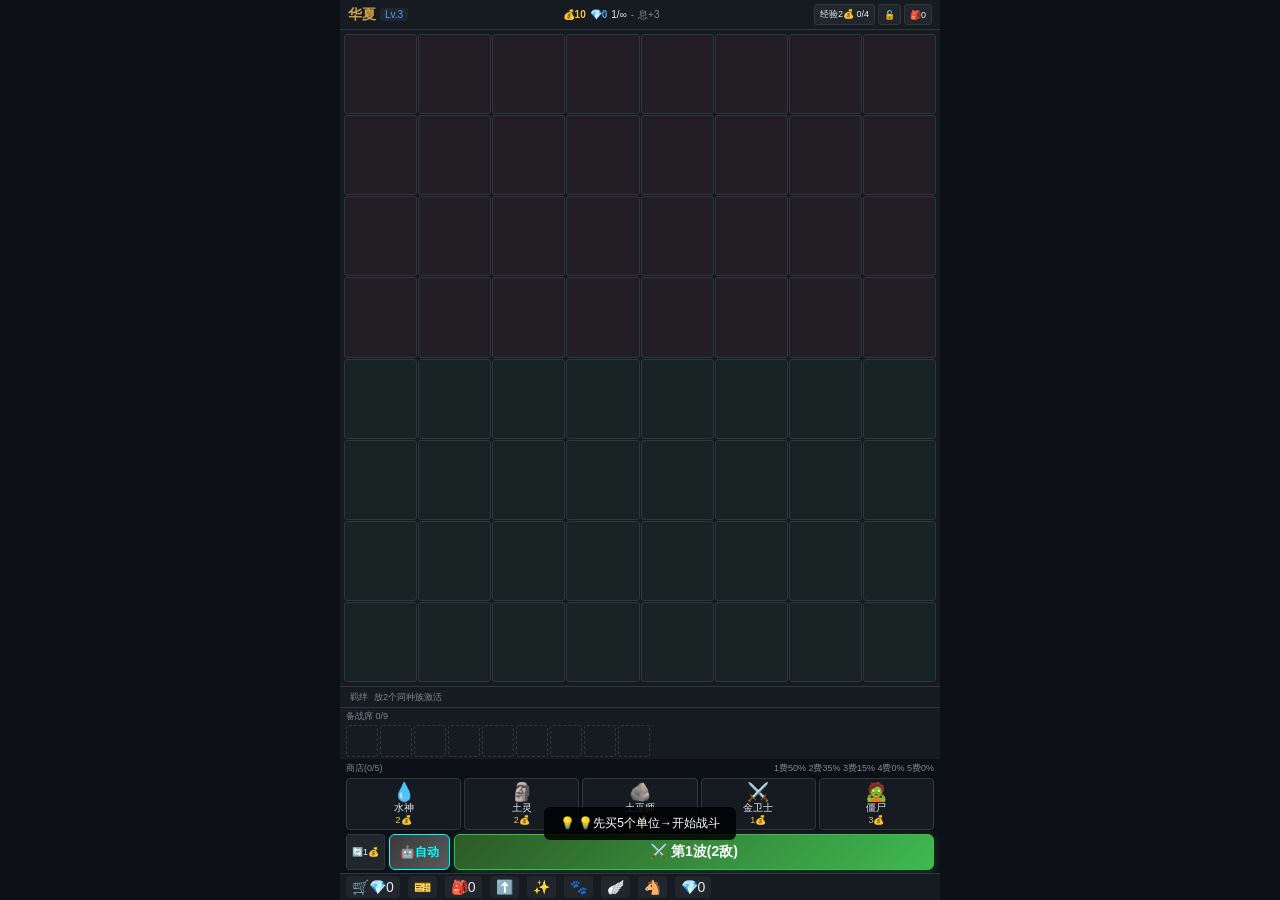
<file: index.html>
<!DOCTYPE html>
<html lang="zh-CN">
<head>
  <meta charset="UTF-8">
  <meta name="viewport" content="width=device-width, initial-scale=1.0, maximum-scale=1.0, user-scalable=no, viewport-fit=cover">
  <meta name="apple-mobile-web-app-capable" content="yes">
  <meta name="theme-color" content="#0d1117">
  <meta http-equiv="Cache-Control" content="no-cache, no-store, must-revalidate">
  <meta http-equiv="Pragma" content="no-cache">
  <meta http-equiv="Expires" content="0">
  <title>自走棋·华夏</title>
  <link rel="stylesheet" href="style.css?v=73">
</head>
<body>
  <div id="app">
    <div id="topbar"></div>
    <div id="board"></div>
    <div id="synergies"></div>
    <div id="bench"></div>
    <div id="shop"></div>
    <div id="equip-bar"></div>

    <!-- 战斗覆层 -->
    <div id="battle-overlay" class="hidden">
      <canvas id="battle-canvas"></canvas>
      <div id="battle-info"></div>
    </div>

    <!-- 系统面板（装备/宝石/宠物/翅膀）-->
    <div id="sys-modal" class="modal hidden"></div>

    <!-- Toast -->
    <div id="toast" class="toast"></div>
  </div>
  <script src="data.js?v=73"></script>
  <script src="game.js?v=73"></script>
</body>
</html>
</file>
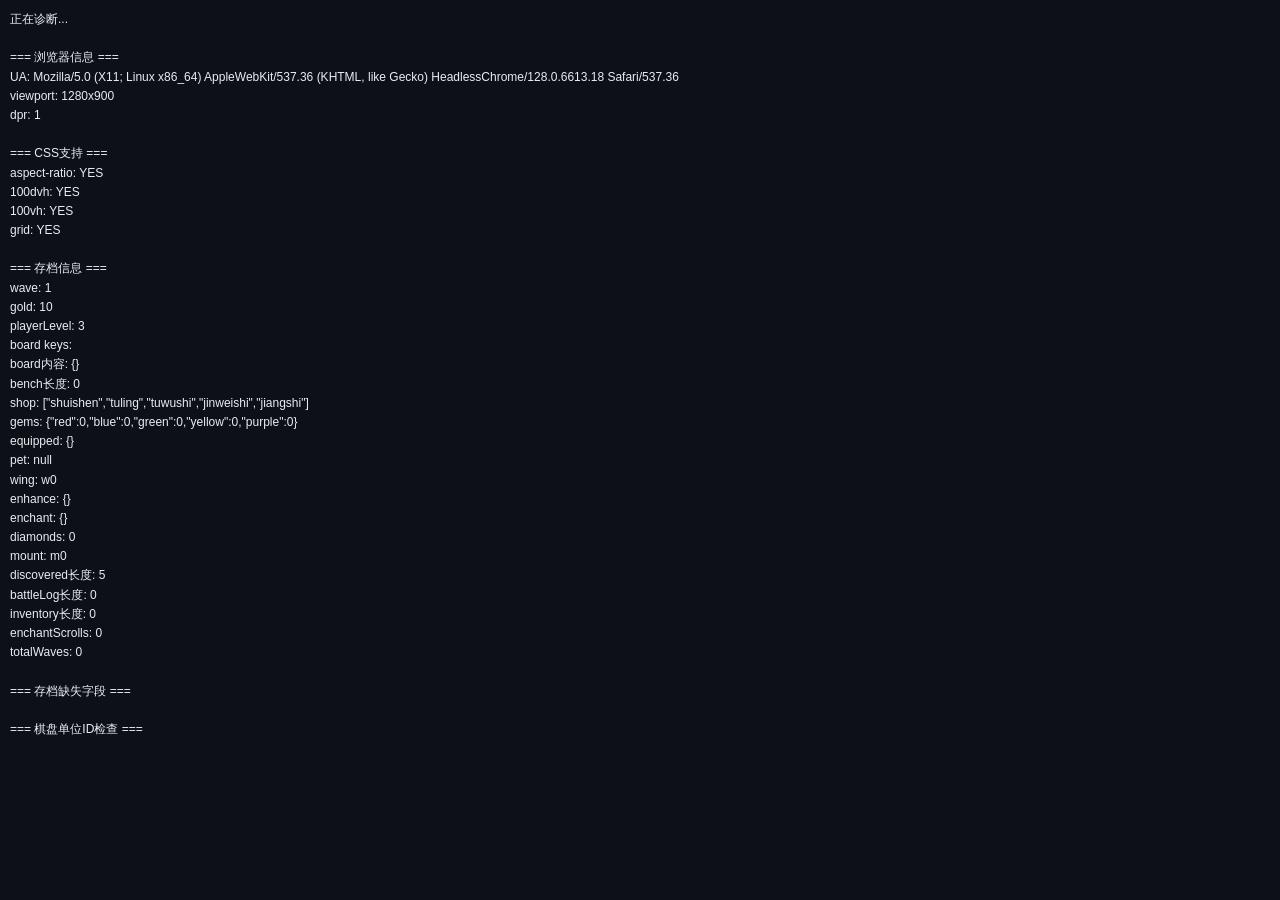
<file: diag.html>
<!DOCTYPE html>
<html lang="zh-CN">
<head>
<meta charset="UTF-8">
<meta name="viewport" content="width=device-width, initial-scale=1.0, viewport-fit=cover">
<title>诊断</title>
<style>
*{box-sizing:border-box;margin:0;padding:0}
body{background:#0d1117;color:#e6edf3;font-family:sans-serif;padding:10px;font-size:12px}
#out{white-space:pre-wrap;word-break:break-all;line-height:1.6}
</style>
</head>
<body>
<div id="out">正在诊断...</div>
<script>
var out = document.getElementById('out');
function log(msg) { out.textContent += '\n' + msg; }
function separator(title) { log('\n=== ' + title + ' ==='); }

try {
  separator('浏览器信息');
  log('UA: ' + navigator.userAgent.substring(0, 200));
  log('viewport: ' + window.innerWidth + 'x' + window.innerHeight);
  log('dpr: ' + window.devicePixelRatio);

  separator('CSS支持');
  log('aspect-ratio: ' + (CSS.supports('aspect-ratio', '1') ? 'YES' : 'NO'));
  log('100dvh: ' + (CSS.supports('height', '100dvh') ? 'YES' : 'NO'));
  log('100vh: ' + (CSS.supports('height', '100vh') ? 'YES' : 'NO'));
  log('grid: ' + (CSS.supports('display', 'grid') ? 'YES' : 'NO'));

  separator('存档信息');
  var raw = localStorage.getItem('autochess_huaxia_save_v4');
  if (raw) {
    var save = JSON.parse(raw);
    log('wave: ' + save.wave);
    log('gold: ' + save.gold);
    log('playerLevel: ' + save.playerLevel);
    log('board keys: ' + Object.keys(save.board || {}).join(','));
    log('board内容: ' + JSON.stringify(save.board));
    log('bench长度: ' + (save.bench ? save.bench.length : 'undefined'));
    log('shop: ' + JSON.stringify(save.shop));
    log('gems: ' + JSON.stringify(save.gems));
    log('equipped: ' + JSON.stringify(save.equipped));
    log('pet: ' + save.pet);
    log('wing: ' + save.wing);
    log('enhance: ' + JSON.stringify(save.enhance));
    log('enchant: ' + JSON.stringify(save.enchant));
    log('diamonds: ' + save.diamonds);
    log('mount: ' + save.mount);
    log('discovered长度: ' + (save.discovered ? save.discovered.length : 'undefined'));
    log('battleLog长度: ' + (save.battleLog ? save.battleLog.length : 'undefined'));
    log('inventory长度: ' + (save.inventory ? save.inventory.length : 'undefined'));
    log('enchantScrolls: ' + save.enchantScrolls);
    log('totalWaves: ' + save.totalWaves);

    separator('存档缺失字段');
    var defaults = ['wave','gold','playerLevel','xp','winStreak','loseStreak','board','bench','shop','lockedShop','discovered','battleLog','inventory','gems','equipped','gemSlots','pet','petUnlocked','wing','wingUnlocked','totalWaves','diamonds','mount','mountUnlocked','enhance','enchant','enchantScrolls'];
    for (var i = 0; i < defaults.length; i++) {
      var f = defaults[i];
      if (save[f] === undefined) log('⚠️ 缺失: ' + f);
    }

    separator('棋盘单位ID检查');
    var unitIds = ['jiangshi','bingjiang','jinweishi','huolong','tuwushi','shuishen','jinshen','mujingling','mushuwang','liehuoshou','kongque','qinglong','baihu','fenghuang','zhuque','xuanwu','longwang','shushen','kunlunling','pangu','nuwa','houyi','xingtain','huangdi','chiyou','jingwei','kuafu'];
    for (var key in save.board) {
      var u = save.board[key];
      log(key + ': id=' + u.id + ' star=' + u.star + (unitIds.indexOf(u.id) < 0 ? ' ⚠️未知ID!' : ' ✓'));
    }
  } else {
    log('无存档');
  }
} catch(e) {
  log('❌ 错误: ' + e.message);
  log('stack: ' + e.stack);
}
</script>
</body>
</html>
</file>
<file: style.css>
/* 自走棋·华夏 v4 - 移动端样式 */
:root {
  --bg:#0d1117; --bg-mid:#161b22; --bg-light:#21262d; --border:#30363d;
  --text:#e6edf3; --text-dim:#7d8590; --accent:#c8a04a; --gold:#f0c050;
  --green:#3fb950; --red:#f85149; --blue:#4a9eff;
}
* { box-sizing:border-box; margin:0; padding:0; }
html, body { height:100%; overflow:hidden; -webkit-tap-highlight-color:transparent; user-select:none; }
body { font-family:"PingFang SC","Microsoft YaHei",sans-serif; background:var(--bg); color:var(--text); touch-action:manipulation; overscroll-behavior:none; }
#app { display:flex; flex-direction:column; height:100vh; height:100dvh; max-width:600px; margin:0 auto; position:relative; overflow-y:auto; overflow-x:hidden; }

/* 顶部栏 */
#topbar { display:flex; align-items:center; justify-content:space-between; padding:4px 8px; padding-top:max(4px,env(safe-area-inset-top)); background:var(--bg-mid); border-bottom:1px solid var(--border); flex-shrink:0; gap:4px; font-size:10px; white-space:nowrap; overflow-x:auto; }
.top-info { display:flex; align-items:center; gap:4px; flex-shrink:0; }
.top-info .title { font-size:14px; font-weight:600; color:var(--accent); }
.top-info .level-badge { font-size:10px; background:var(--bg-light); padding:1px 5px; border-radius:3px; color:var(--blue); }
.top-info .pet-badge, .top-info .wing-badge { font-size:12px; }
.top-stats { display:flex; gap:4px; font-size:10px; align-items:center; flex-shrink:0; }
.top-stats .gold { color:var(--gold); font-weight:600; }
.top-stats .wave { color:var(--text); }
.top-stats .streak { color:var(--green); font-size:10px; }
.top-stats .interest { color:var(--text-dim); font-size:10px; }
.top-actions { display:flex; gap:3px; flex-shrink:0; }
.action-btn { background:var(--bg-light); border:1px solid var(--border); color:var(--text); padding:3px 5px; border-radius:3px; font-size:9px; cursor:pointer; white-space:nowrap; }
.action-btn:active { transform:scale(0.95); background:var(--border); }

/* 棋盘 */
#board { display:grid; grid-template-columns:repeat(8,1fr); grid-auto-rows:1fr; gap:1px; padding:4px; background:var(--bg-mid); flex:1 1 auto; min-height:200px; }
.cell { display:flex; align-items:center; justify-content:center; flex-direction:column; border:1px solid var(--border); background:var(--bg); border-radius:3px; cursor:pointer; position:relative; min-height:0; height:100%; }
.cell.player-side { background:rgba(63,185,80,0.05); }
.cell.enemy-side { background:rgba(248,81,73,0.05); }
.cell.occupied { background:var(--bg-light); border-color:var(--accent); }
.unit-emoji { font-size:18px; line-height:1; }
.unit-stars { font-size:8px; color:var(--accent); line-height:1; margin-top:1px; }
.unit-cost { font-size:8px; color:var(--gold); }
.unit-eq { font-size:7px; line-height:1; margin-top:1px; }

/* 羁绊 */
#synergies { display:flex; align-items:center; padding:3px 10px; background:var(--bg-mid); border-top:1px solid var(--border); border-bottom:1px solid var(--border); flex-shrink:0; gap:6px; overflow-x:auto; min-height:22px; }
.syn-label { font-size:9px; color:var(--text-dim); flex-shrink:0; }
.syn-list { display:flex; gap:3px; flex-wrap:wrap; }
.syn-tag { font-size:9px; padding:1px 4px; border-radius:3px; white-space:nowrap; }
.syn-tag.race { background:rgba(200,160,74,0.2); color:var(--accent); }
.syn-tag.job { background:rgba(74,158,255,0.2); color:var(--blue); }
.syn-empty { font-size:9px; color:var(--text-dim); }
.syn-tag.inactive { opacity:0.4; }

/* 备战席 */
#bench { display:flex; flex-direction:column; padding:2px 6px; background:var(--bg-mid); flex-shrink:0; }
.bench-label { font-size:9px; color:var(--text-dim); margin-bottom:2px; }
.bench-slots { display:flex; gap:2px; }
.bench-slot { width:32px; height:32px; border:1px dashed var(--border); border-radius:3px; display:flex; flex-direction:column; align-items:center; justify-content:center; cursor:pointer; flex-shrink:0; overflow:hidden; }
.bench-slot.occupied { border:1px solid var(--accent); background:var(--bg-light); }
.bench-slot:active { transform:scale(0.95); }

/* 商店 */
#shop { padding:3px 6px; background:var(--bg); flex-shrink:0; }
.shop-header { display:flex; justify-content:space-between; font-size:9px; color:var(--text-dim); margin-bottom:3px; }
.shop-slots { display:flex; gap:3px; margin-bottom:4px; }
.shop-slot { flex:1; min-width:0; }
.shop-unit { display:flex; flex-direction:column; align-items:center; padding:4px 2px; border:1px solid var(--border); border-radius:4px; background:var(--bg-mid); cursor:pointer; }
.shop-unit.empty { display:flex; align-items:center; justify-content:center; border:2px dashed var(--border); opacity:0.3; }
.shop-unit:active { transform:scale(0.95); }
.shop-unit .unit-name { font-size:10px; font-weight:500; }
.shop-unit .unit-cost { font-size:9px; color:var(--gold); }
.shop-actions { display:flex; gap:4px; }
.shop-actions .action-btn { flex:0 0 auto; }
.battle-btn { flex:1; background:linear-gradient(135deg,#2d5a27,#3fb950); color:#fff; border:1px solid #3fb950; font-size:14px; padding:8px 12px; border-radius:6px; cursor:pointer; font-weight:700; box-shadow:0 2px 8px rgba(63,185,80,0.3); }
.battle-btn:active { transform:scale(0.97); }
.battle-btn:disabled { opacity:0.5; }

/* 装备栏 */
#equip-bar { display:flex; padding:2px 6px; background:var(--bg-mid); border-top:1px solid var(--border); flex-shrink:0; }
.equip-icons { display:flex; gap:8px; align-items:center; }
.equip-icon { font-size:14px; padding:3px 6px; border-radius:4px; background:var(--bg-light); cursor:pointer; }
.equip-icon:active { transform:scale(0.95); }

/* 战斗覆层 */
#battle-overlay { position:fixed; top:0; left:0; right:0; bottom:0; background:#0d1117; z-index:150; display:flex; flex-direction:column; align-items:center; justify-content:center; overflow:hidden; }
#battle-overlay.hidden { display:none; }
#battle-canvas { width:100%; max-width:500px; height:300px; display:block; flex-shrink:0; }
#battle-info { width:100%; max-width:500px; padding:8px 12px; background:#161b22; border-top:1px solid #30363d; display:flex; justify-content:center; gap:16px; font-size:13px; flex-shrink:0; height:36px; align-items:center; box-sizing:border-box; }
.battle-tick { color:#c8a04a; }
.battle-alive { color:#e6edf3; }

/* 系统面板 */
.modal { position:fixed; top:0; left:0; right:0; bottom:0; background:rgba(0,0,0,0.8); z-index:200; display:flex; align-items:center; justify-content:center; padding:10px; }
.modal.hidden { display:none; }
.sys-modal-content { background:var(--bg-mid); border:1px solid var(--border); border-radius:8px; max-width:500px; width:100%; max-height:90vh; overflow-y:auto; padding:12px; }
.sys-tabs { display:flex; gap:4px; margin-bottom:10px; }
.sys-tab { flex:1; padding:6px; border:1px solid var(--border); border-radius:4px; background:var(--bg-light); color:var(--text); font-size:12px; cursor:pointer; }
.sys-tab.active { background:var(--accent); color:#000; font-weight:600; }
.sys-content { margin-bottom:10px; }
.sys-content h3 { font-size:13px; color:var(--accent); margin:8px 0 4px; }
.sys-content .empty-text { color:var(--text-dim); font-size:11px; text-align:center; padding:20px; }
.sys-content .hint { color:var(--text-dim); font-size:10px; text-align:center; margin-top:8px; }
.sys-close { width:100%; padding:8px; background:var(--bg-light); border:1px solid var(--border); border-radius:4px; color:var(--text); font-size:12px; cursor:pointer; margin-top:8px; }

/* 装备 */
.equip-grid { display:grid; grid-template-columns:repeat(2,1fr); gap:6px; }
.equip-item { border:1px solid var(--border); border-radius:4px; padding:6px; display:flex; flex-direction:column; align-items:center; gap:2px; cursor:pointer; background:var(--bg); }
.equip-item:active { transform:scale(0.97); }
.equip-item .equip-stat { font-size:8px; color:var(--text-dim); }
.equip-unit-row { display:flex; align-items:center; gap:4px; padding:4px 6px; border-bottom:1px solid var(--border); font-size:11px; }
.equip-slot-display { padding:2px 6px; border-radius:3px; font-size:10px; cursor:pointer; }
.equip-slot-display.filled { background:var(--accent); color:#000; }
.equip-slot-display.empty { background:var(--bg); color:var(--text-dim); border:1px dashed var(--border); }
.equip-sell { display:flex; flex-wrap:wrap; gap:4px; }
.equip-sell-item { font-size:10px; padding:2px 6px; border:1px solid var(--red); border-radius:3px; color:var(--red); cursor:pointer; }
.equip-target { padding:8px; border:1px solid var(--border); border-radius:4px; margin-bottom:4px; font-size:12px; cursor:pointer; background:var(--bg); }
.equip-target:active { background:var(--bg-light); }
.equip-target-list { margin-top:6px; }

/* 宝石 */
.gem-grid { display:grid; grid-template-columns:repeat(2,1fr); gap:6px; }
.gem-item { border:1px solid var(--border); border-radius:4px; padding:6px; display:flex; flex-direction:column; align-items:center; gap:2px; font-size:10px; }
.gem-merge-btn { margin-top:4px; padding:3px 8px; font-size:10px; background:var(--accent); color:#000; border:none; border-radius:3px; cursor:pointer; }

/* 宠物 */
.pet-grid, .wing-grid { display:grid; grid-template-columns:repeat(2,1fr); gap:6px; }
.pet-item, .wing-item { border:1px solid var(--border); border-radius:4px; padding:8px; display:flex; flex-direction:column; align-items:center; gap:2px; font-size:10px; cursor:pointer; background:var(--bg); }
.pet-item.active, .wing-item.active { border-color:var(--accent); background:rgba(200,160,74,0.1); }
.pet-item:active, .wing-item:active { transform:scale(0.97); }
.pet-cost, .wing-cost { color:var(--gold); font-weight:600; }

/* Toast */
.toast { position:fixed; bottom:60px; left:50%; transform:translateX(-50%); background:rgba(0,0,0,0.85); color:#fff; padding:8px 16px; border-radius:6px; font-size:12px; z-index:300; opacity:0; transition:opacity 0.3s; pointer-events:none; }
.toast.show { opacity:1; }

/* 禁用按钮 */
.action-btn.disabled { opacity:0.4; }


/* v5 新增样式 */

/* 钻石显示 */
.top-stats .diamond { color: #4af; font-weight: 600; }

/* 坐骑 */
.mount-grid, .shop-dia-grid { display:grid; grid-template-columns:repeat(2,1fr); gap:6px; }
.mount-item { border:1px solid var(--border); border-radius:4px; padding:8px; display:flex; flex-direction:column; align-items:center; gap:2px; font-size:10px; cursor:pointer; background:var(--bg); }
.mount-item.active { border-color:var(--accent); background:rgba(200,160,74,0.1); }
.mount-item:active { transform:scale(0.97); }

/* 强化 */
.enhance-row { display:flex; align-items:center; justify-content:space-between; padding:6px; border-bottom:1px solid var(--border); font-size:11px; }
.enhance-btn { padding:4px 10px; font-size:10px; background:var(--accent); color:#000; border:none; border-radius:3px; cursor:pointer; }
.max-tag { color:var(--green); font-size:10px; }

/* 附魔 */
.enchant-row { display:flex; align-items:center; justify-content:space-between; padding:6px; border-bottom:1px solid var(--border); font-size:11px; }
.enchant-btn { padding:4px 10px; font-size:10px; background:#c4f; color:#fff; border:none; border-radius:3px; cursor:pointer; }

/* 钻石商店 */
.shop-dia-item { border:1px solid var(--border); border-radius:4px; padding:8px; display:flex; flex-direction:column; align-items:center; gap:2px; font-size:10px; cursor:pointer; background:var(--bg); }
.shop-dia-item:active { transform:scale(0.97); }
.tier-myth { color:#f0f; font-weight:700; font-size:9px; }
.tier-legend { color:#f80; font-weight:700; font-size:9px; }

/* 系统面板tab滚动 */
.sys-tabs { overflow-x:auto; }

/* 棋盘强化标识 */
.unit-stars { color: var(--accent); }


/* 装备分类+分解 */
.equip-toolbar { display:flex; align-items:center; justify-content:space-between; margin:8px 0 4px; }
.decompose-all-btn { padding:5px 10px; font-size:10px; background:#f85149; color:#fff; border:none; border-radius:4px; cursor:pointer; font-weight:600; }
.decompose-all-btn:active { transform:scale(0.95); }
.equip-cat-header { font-size:12px; color:var(--accent); margin:8px 0 4px; display:flex; align-items:center; justify-content:space-between; }
.decompose-cat-btn { padding:3px 8px; font-size:9px; background:#333; color:#f85149; border:1px solid #f85149; border-radius:3px; cursor:pointer; }
.decompose-cat-btn:active { transform:scale(0.95); }
.decompose-one-btn { display:block; margin:4px auto 0; padding:2px 8px; font-size:9px; background:#333; color:#f85149; border:1px solid #f85149; border-radius:3px; cursor:pointer; }
.decompose-one-btn:active { transform:scale(0.95); }


/* 单位属性面板 */
.unit-info-panel { padding:4px; }
.unit-info-header { display:flex; align-items:center; gap:8px; margin-bottom:8px; }
.unit-info-emoji { font-size:28px; }
.unit-info-name { font-size:16px; font-weight:700; color:var(--accent); }
.unit-info-stars { font-size:12px; color:var(--gold); }
.unit-info-stats { display:grid; grid-template-columns:repeat(2,1fr); gap:4px; margin-bottom:8px; }
.stat-row { display:flex; justify-content:space-between; padding:3px 8px; background:var(--bg); border-radius:3px; font-size:12px; }
.stat-val { font-weight:600; color:var(--green); }
.unit-info-section { margin:6px 0; padding:6px; background:var(--bg); border-radius:4px; }
.unit-info-section h4 { font-size:11px; color:var(--accent); margin-bottom:3px; }
.skill-row { font-size:11px; color:var(--text-dim); }
.race-job-row { font-size:12px; }
.syn-active { font-size:10px; color:var(--green); margin-top:3px; }
.equip-list-row { font-size:11px; color:var(--text-dim); }


/* 自动战斗按钮 */
.auto-btn { background:linear-gradient(135deg,#3a3a3a,#5a5a5a); color:#0ff; border:1px solid #0ff; font-size:12px; padding:8px 10px; border-radius:6px; cursor:pointer; font-weight:600; flex:0 0 auto; }
.auto-btn:active { transform:scale(0.95); }


/* 单位属性面板操作按钮 */
.unit-info-actions { display:flex; gap:8px; padding:10px 12px; flex-wrap:wrap; }
.unit-info-actions button { flex:1; min-width:80px; padding:10px 8px; border-radius:8px; font-size:13px; font-weight:600; cursor:pointer; border:1px solid; }
.action-sell { background:linear-gradient(135deg,#3a1a1a,#5a2a2a); color:#ff6b6b; border-color:#ff6b6b; }
.action-sell:active { transform:scale(0.95); }
.action-unbench, .action-place { background:linear-gradient(135deg,#1a2a3a,#2a3a5a); color:#4fc3f7; border-color:#4fc3f7; }
.action-unbench:active, .action-place:active { transform:scale(0.95); }
.unit-info-actions .sys-close { background:linear-gradient(135deg,#2a2a2a,#3a3a3a); color:var(--text-dim); border-color:var(--border); flex:0 0 60px; }


/* 兑换码 */
.redeem-input { display:flex; align-items:center; margin-bottom:8px; }
.redeem-btn:active { transform:scale(0.95); }
.redeem-list { display:flex; flex-direction:column; gap:4px; }
.redeem-item { display:flex; justify-content:space-between; align-items:center; padding:6px 8px; border:1px solid var(--border); border-radius:4px; background:var(--bg); font-size:11px; }
.redeem-item.used { opacity:0.4; }
.redeem-code { font-weight:600; color:var(--accent); }
.redeem-desc { color:var(--text-dim); font-size:10px; }
</file>
